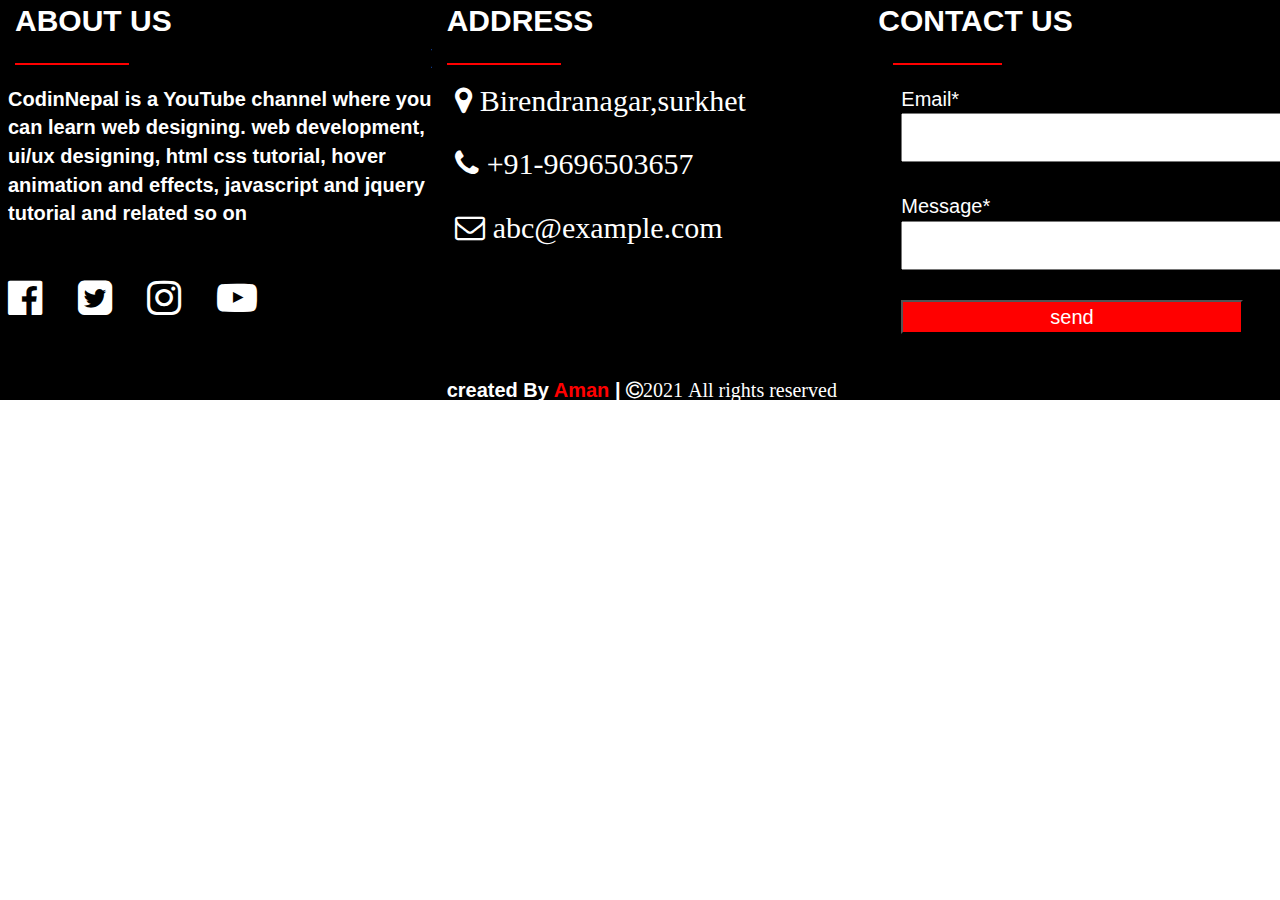
<file: kmrc_app/templates/kmrc_app/footer.html>
<!DOCTYPE html>
<html>
<head>
	<title>footer</title>

    <link rel="stylesheet"href="https://maxcdn.bootstrapcdn.com/bootstrap/3.4.1/css/bootstrap.min.css">
	<script src="https://ajax.googleapis.com/ajax/libs/jquery/3.5.1/jquery.min.js"></script>
	<script src="https://maxcdn.bootstrapcdn.com/bootstrap/3.4.1/js/bootstrap.min.js"></script>
     <link rel="stylesheet" href="https://cdnjs.cloudflare.com/ajax/libs/font-awesome/4.7.0/css/font-awesome.min.css">
</head>
<body>
	<div class="row" style="padding-left: 0px;margin-left: 0px;padding-right: 0px">

		<div class="col-lg-4 col-sm-4" style=" height:400px; background-color: black; font-size: 20px; color: white;">
         <b style="font-size: 30px;color: white;">ABOUT US</b>
		 <div class="row">
			<div class="col-lg-4 col-sm-4">
				 <hr style="height:2px;border-width:0;color:red;background-color:red">
			</div>
			<div class="col-lg-8 col-sm-8">
			</div>
			<div class="row">
				<div class="col-sm-12 col-lg-12" style="margin-left: 8px;">
					<b>CodinNepal is a YouTube channel where you can learn web designing. web development, ui/ux designing, html css tutorial, hover animation and effects, javascript and jquery tutorial and related so on</b>
					
				</div>]
				
			</div>
			<div class="row">
				<div class="col-lg-12 col-sm-12" style="margin-top: 50px;margin-left: 8px;">
					<i class="fa fa-facebook-official fa-2x"></i>
					<i class="fa fa-twitter-square fa-2x" style="margin-left: 30px;"></i>
					<i class="fa fa-instagram fa-2x" style="margin-left: 30px;"></i>
					<i class="fa fa-youtube-play fa-2x" style="margin-left: 30px;"></i>
					
				</div>
			</div>
			
		 </div>	
		</div>
		
	<div class="col-lg-4 col-sm-4" style=" height:400px; background-color: black; font-size: 20px; color: white; ">
         <b style="font-size: 30px;color: white;">ADDRESS</b>
		 <div class="row">
			<div class="col-lg-4 col-sm-4">
				 <hr style="height:2px;border-width:0;color:red;background-color:red">
			</div>
			<div class="col-lg-8 col-sm-8">
			</div>
		</div>
			<div class="row">
				<div class="col-sm-12 col-lg-12" style="margin-left: 8px;">
					<i class="fa fa-map-marker fa-2x" style="font-size: 30px;"> Birendranagar,surkhet</i><br>
					<i class="fa fa-phone fa-2x" style="font-size: 30px; margin-top: 30px;"> +91-9696503657</i>
					<i class="fa fa-envelope-o fa-2x" style="font-size: 30px; margin-top: 30px;"> abc@example.com</i><br>
		        </div>
            </div>
            <div class="row" >
            	<div class="col-lg-12 col-sm-12"style=" margin-top:130px;">
            		<b>created By <span style="color: red;">Aman</span> |</b>
            		<i class="fa fa-copyright">2021 All rights reserved</i>
            	</div>
            </div>
    </div>

		<div class="col-lg-4 col-sm-4" style=" height:400px; background-color: black; font-size: 20px; color: white; ">
         <b style="font-size: 30px;color: white;">CONTACT US</b>
		 <div class="row" style="padding-left: 0px;margin-left: 0px;padding-right: 0px">
			<div class="col-lg-4 col-sm-4">
				 <hr style="height:2px;border-width:0;color:red;background-color:red">
			</div>
			<div class="col-lg-8 col-sm-8">
			</div>
			<div class="row" style="padding-left: 0px;margin-left: 0px;padding-right: 0px">
				<div class="col-sm-12 col-lg-12" style="margin-left: 8px;">
	                Email*<br>
	                <input type="text" name="" style=" font-size: 30px;">
	          	</div>
		
		
	        </div>
	        <div class="row" style="padding-left: 0px;margin-left: 0px;padding-right: 0px">
				<div class="col-sm-12 col-lg-12" style="margin-left: 8px; margin-top: 30px;">
	                Message*<br>
	                <input type="text" name="" style=" font-size: 30px;">
	          	</div>
	        </div>
	        <div class="row" style="padding-left: 0px;margin-left: 0px;padding-right: 0px">
				<div class="col-sm-12 col-lg-12" style="margin-left: 8px; margin-top: 30px;">
	                <input type="button" name="send" value="send" style=" width : 85%; background-color:  red;">
	          	</div>
	        </div>
	        
        </div>
       </div>
      </div>
</body>
</html>
</file>
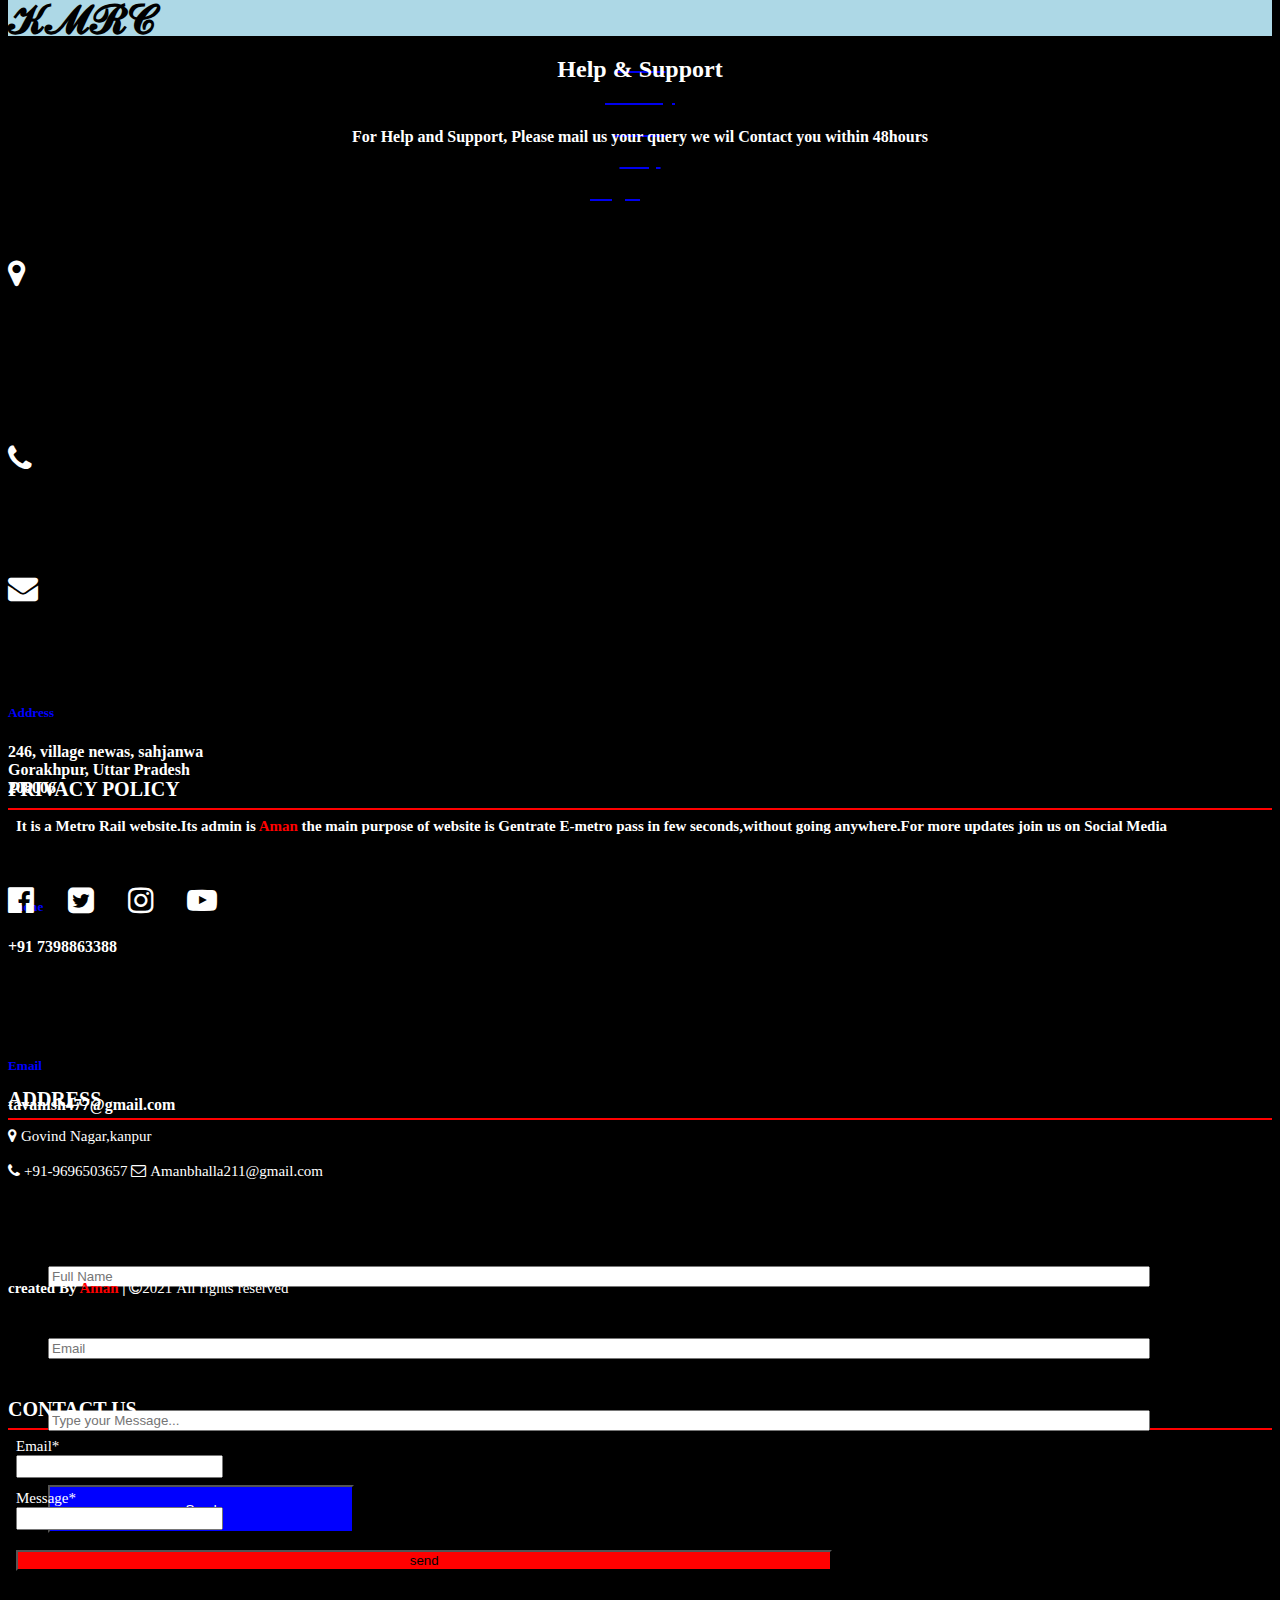
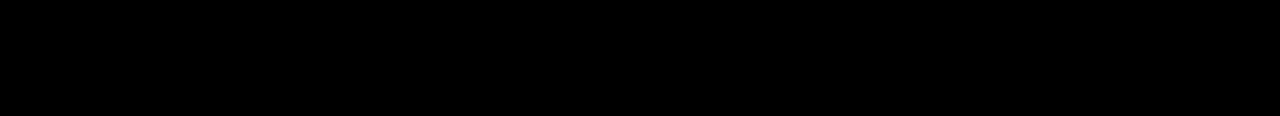
<file: kmrc_app/templates/kmrc_app/help.html>
<html>
<head>
	<title>contact us</title>

	 <link href="https://cdn.jsdelivr.net/npm/bootstrap@5.0.0-beta1/dist/css/bootstrap.min.css" rel="stylesheet" integrity="sha384-giJF6kkoqNQ00vy+HMDP7azOuL0xtbfIcaT9wjKHr8RbDVddVHyTfAAsrekwKmP1" crossorigin="anonymous">
     <link rel="stylesheet" href="https://cdnjs.cloudflare.com/ajax/libs/font-awesome/4.7.0/css/font-awesome.min.css">

</head>
<body style="background-color: black;" >
	<div class="row" style="margin-top :0px; padding:0px; height: 40px;background-color: #ADD8E6;font-size: 25px;cursor: default;margin-left: 0px;margin-right: 0px;">

		<div class="col-lg-7 col-sm-7" style="margin-top:-12px;font-size:40px;padding-right: 0px;padding-left: 0px;">
			<b style="font-family: verdana;">𝓚𝓜𝓡𝓒</b>
		</div>

		<div class="col-lg-1 col-sm-1" style="margin-top: 9px;font-size:20px;text-align:center;padding-right: 0px;padding-left: 0px;">
			<a href="/kmrc_app/"><b style="color: black;">Home</b></a>
		</div>

        <div class="col-lg-1 col-sm-1" style="margin-top: 9px;font-size:20px;text-align:center;padding-left: 0px;padding-right: 0px;">
        	<a href="/kmrc_app/journey">
			<b style="color: black;">Journey</b></a>
		</div>

		<div class="col-lg-1 col-sm-1" style="margin-top: 9px;font-size:20px;text-align:center;padding-left: 0px;padding-right: 0px;">
			<a href="\kmrc_app\aboutus"><b style="color: black;">About</b></a>
		</div>

		<div class="col-lg-1 col-sm-1" style="margin-top: 9px;margin-left: 0px;font-size:20px;text-align:center;padding-left: 0px;padding-right: 0px;">
			<a href="/kmrc_app/help/">
			<b style="color: black;">Help</b></a>
		</div>

		<div class="col-lg-1 col-sm-1" style="margin-top: 9px;font-size:20px;text-align:center; margin-left:-50px;padding-left: 0px;padding-right: 0px;">
			 <a href="/userregister/login"><b style="color: black;">Login</b></a>
			 </div>



    </div>


<div class="row">
	<div class="col-lg-4"></div>
	<div class="col-lg-4" style="color: white"><center><b><h2>Help & Support</h2></b></center></div>
	<div class="col-lg-4"></div>
</div>

<div class="row">
	<div class="col-lg-2" style="height: 25px"></div>
	<div class="col-lg-8" style="height: 25px; color: white"><b><center>For Help and Support, Please mail us 
	your query we wil Contact you within 48hours</center></b></div>
	<div class="col-lg-2" style="height: 25px"></div>
</div>
	
	<div class="row" style="height: 500px">
		<div class="col-lg-1"></div>
		<div class="col-lg-1" style=" padding-left: 0px;width:20px;">

			<div style=" height: 80px"></div>
			
				<div><i class="fa fa-map-marker" style="font-size:30px;color: white;"></i></div>

				<div style=" height: 155px"></div>
				<div><i class="fa fa-phone" style="font-size:30px; color: white"></i></div>

				<div style=" height: 100px"></div>
					<div><i class="fa fa-envelope" style="font-size:30px;color:white"></i></div>
       </div>

	    <div class="col-lg-4">
	        <div style=" height: 80px"></div>
	    	<div class="col-lg-12" style="color: blue"><b><h5>Address</h5></b></div>
	    	<div class="col-lg-12" style="color: white"><b>246, village newas, sahjanwa</b></div>
	    	<div class="col-lg-12" style="color: white"><b>Gorakhpur, Uttar Pradesh</b></div>
	    	<div class="col-lg-12" style="color: white"><b>208006</b></div>

	    	<div style=" height: 80px"></div>
	    	<div class="col-lg-12" style="color: blue"><b><h5>Phone</h5></b></div>
	    	<div class="col-lg-12" style="color: white"><b>+91 7398863388</b></div>

	    	<div style=" height: 80px"></div>
	    	<div class="col-lg-12" style="color: blue"><b><h5>Email</h5></b></div>
	    	<div class="col-lg-12" style="color: white"><b>tavanish477@gmail.com</b></div>
	    </div>
		
		<div class="col-lg-5">
			<div style=" height: 30px"></div>
			<div style="background-color: white; height: 480px; padding-left: 40px">
				<div style="background-color: white; height: 45px"></div>
				<div style="background-color: white; height: 40px"><b><h5>Send Message</h5></b></div>

				<div><input type="text" name="" placeholder="Full Name" style="margin-top: 15px; width: 90%"></div><br><br>

				<div><input type="text" name="" placeholder="Email" style="margin-top: 15px; width: 90%"></div><br><br>

				<div><input type="text" name="" placeholder="Type your Message..." style="margin-top: 15px; width: 90%"></div><br><br><br>

                 <div><input type="button" name="" value="Send" style="width: 25%; height: 10%; background-color: blue; color: white"></div>

			</div>
	    </div>
		<div class="col-lg-1"></div>
	</div>

	<div style=" height: 100px"></div>

   <!-- footer -->

<div class="row" style="padding-left: 0px;margin-left: 0px;padding-right: 0px;margin-right: 0px;">

    <div class="col-lg-4 col-sm-4" style=" height:310px; background-color: black; font-size: 15px; color: white;">
         <b style="font-size: 20px;color: white;">PRIVACY POLICY</b>
     <div class="row">
      <div class="col-lg-4 col-sm-4">
         <hr style="height:2px;border-width:0;color:red;background-color:red">
      </div>
      <div class="col-lg-8 col-sm-8">
      </div>
      <div class="row">
        <div class="col-sm-12 col-lg-12" style="margin-left: 8px;">
          <b>It is a Metro Rail website.Its admin is <span style="color: red;">Aman</span> the main purpose of website is Gentrate E-metro pass in few seconds,without going anywhere.For more updates join us on Social Media    </b>
          
        </div>
        
      </div>
       <div class="row">
        <div class="col-lg-12 col-sm-12" style="margin-top: 50px;">
          <i class="fa fa-facebook-official fa-2x"></i>
          <i class="fa fa-twitter-square fa-2x" style="margin-left: 30px;"></i>
          <i class="fa fa-instagram fa-2x" style="margin-left: 30px;"></i>
          <i class="fa fa-youtube-play fa-2x" style="margin-left: 30px;"></i>
          
        </div>
      </div>
     </div> 
    </div>

    
  <div class="col-lg-4 col-sm-4" style=" height:310px; background-color: black; font-size: 15px; color: white; ">
         <b style="font-size: 20px;color: white;">ADDRESS</b>
     <div class="row">
      <div class="col-lg-4 col-sm-4">
         <hr style="height:2px;border-width:0;color:red;background-color:red">
      </div>
      <div class="col-lg-8 col-sm-8">
      </div>
    </div>
      <div class="row">
        <div class="col-sm-12 col-lg-12">
          <i class="fa fa-map-marker fa-2x" style="font-size: 15px;"> Govind Nagar,kanpur</i><br>
          <i class="fa fa-phone fa-2x" style="font-size: 15px; margin-top: 20px;"> +91-9696503657</i>
          <i class="fa fa-envelope-o fa-2x" style="font-size: 15px; margin-top: 20px;"> Amanbhalla211@gmail.com</i><br>
            </div>
            </div>
            <div class="row">
              <div class="col-lg-12 col-sm-12" style=" margin-top:100px;">
                <b>created By <span style="color: red;">Aman</span> |</b>
                <i class="fa fa-copyright">2021 All rights reserved</i>
              </div>
            </div>
    </div>

    <div class="col-lg-4 col-sm-4" style=" height:310px; background-color: black; font-size: 15px; color: white; ">
         <b style="font-size: 20px;color: white;">CONTACT US</b>
     <div class="row" style="padding-left: 0px;margin-left: 0px;padding-right: 0px;margin-right: 0px;">
      <div class="col-lg-4 col-sm-4">
         <hr style="height:2px;border-width:0;color:red;background-color:red">
      </div>
      <div class="col-lg-8 col-sm-8">
      </div>
      <div class="row" style="padding-left: 0px;margin-left: 0px;padding-right: 0px;margin-right: 0px;">
        <div class="col-sm-12 col-lg-12" style="margin-left: 8px;">
                  Email*<br>
                  <input type="text" name="" style=" font-size: 15px;">
              </div>
    
    
          </div>
          <div class="row" style="padding-left: 0px;margin-left: 0px;padding-right: 0px;margin-right: 0px;">
        <div class="col-sm-12 col-lg-12" style="margin-left: 8px; margin-top: 12px;">
                  Message*<br>
                  <input type="text" name="" style=" font-size: 15px;">
              </div>
          </div>
          <div class="row" style="padding-left: 0px;margin-left: 0px;padding-right: 0px;margin-right: 0px;">
        <div class="col-sm-12 col-lg-12" style="margin-left: 8px; margin-top: 20px;">
                  <input type="button" name="send" value="send" style=" width : 65%; background-color:  red;">
              </div>
          </div>
          
        </div>
       </div>
      </div>

 

<!-- END footer -->


</body>
</html>
</file>
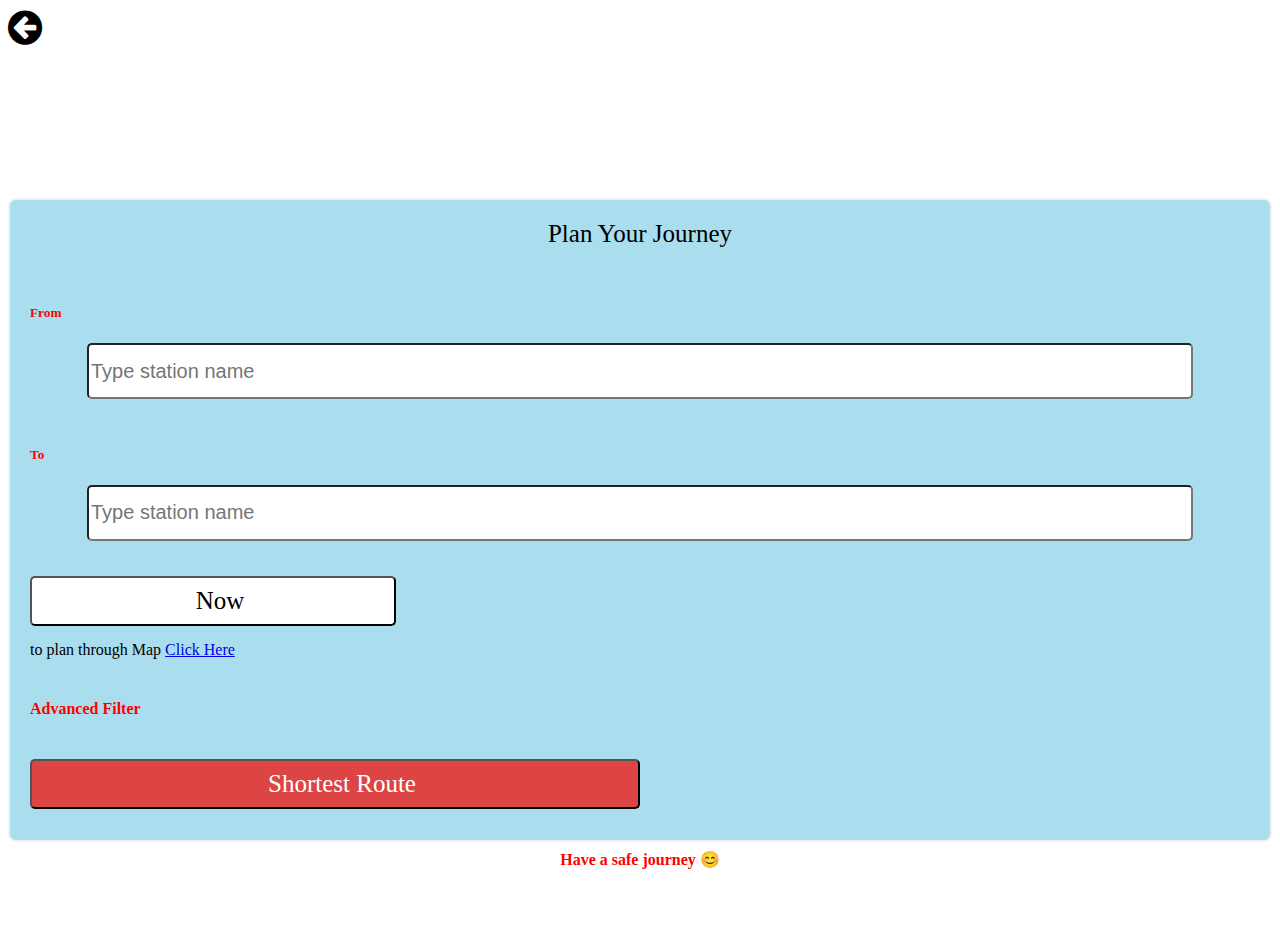
<file: kmrc_app/templates/kmrc_app/journey.html>
<!DOCTYPE html>
<html>
<head>
	<meta charset="utf-8">
	<meta name="viewport" content="width=device-width, initial-scale=1">
	<link rel="stylesheet" href="https://cdnjs.cloudflare.com/ajax/libs/font-awesome/4.7.0/css/font-awesome.min.css">
	<title>Journey</title>
	<link href="https://cdn.jsdelivr.net/npm/bootstrap@5.0.0-beta1/dist/css/bootstrap.min.css" rel="stylesheet" integrity="sha384-giJF6kkoqNQ00vy+HMDP7azOuL0xtbfIcaT9wjKHr8RbDVddVHyTfAAsrekwKmP1" crossorigin="anonymous">
     <link rel="stylesheet" href="https://cdnjs.cloudflare.com/ajax/libs/font-awesome/4.7.0/css/font-awesome.min.css">


</head>
<body>
 
<span onclick="history.back()" ><i class="fa fa-arrow-circle-left" aria-hidden="true" style="font-size:40px; color: black;" ></i></span>
    
	<div class="row">
		<div class="col-lg-12 col-sm-12" style="height:50px;">
			
		</div>
		
	</div>
 

	<div class="row">
		<div class="col-lg-3 col-sm-12" style= "height:100px;">
			
		</div>
		<div class="col-lg-6 col-sm-12" style= "height:600px;background-color: #ade;border-radius: 8px; border: 2px solid rgb(239,241,243); padding:20px;text-align: center;">


			<span style=" font-size: 25px;  font-family: robert;">Plan Your Journey</span>
				
				<div class="row">

					<div class="col-lg-12 col-sm-12" style= " height: 450px;">

				        <div class="row">
				        	<div class="col-lg-12 col-sm-12"style="padding-top:35px;">
				        		<h5 style="color: red; text-align:left;">From</h5>
				        		<input type="text" placeholder="Type station name " style="height: 50px;width: 90%; border-radius: 5px; font-size: 20px;">
				        		
				        	</div>					
				        	

				        </div>

				        <div class="row">
				        	<div class="col-lg-12 col-sm-12"style="padding-top:25px;">
				        		<h5 style="color: red; text-align:left;">To</h5>
				        		<input type="text" placeholder="Type station name " style="height: 50px;width: 90%; border-radius: 5px; font-size: 20px;">
				        		
				        	</div>		 	

				        </div>

				        <div class="row">
				        	<div class="col-lg-12 col-sm-12"style="padding-top:35px; text-align: left;" >
				        		<input type="Button" value="Now" style="padding-left: 20px; height: 50px;width: 30%; border-radius: 5px; font-size: 25px; background-color: White; cursor: pointer; color: black;font-family: Georgia;">

				        		
				        	</div>		 	

				        </div>

				        <div class="row">
				        	<div class="col-lg-12 col-sm-12"style="padding-top:15px; text-align: left;">
				        		<h8>to plan through Map <a href="/kmrc_app/map">Click Here</a></h8>
				        	</div>		 	

				        </div>
				        
				        <div class="row">
				        	<div class="col-lg-12 col-sm-12"  style="padding-top:20px;">
				        		<h4 style="color: red;text-align: left;">Advanced Filter</h4>	
				        		
				        </div>


				        <div class="row">
				        	<div class="col-lg-12 col-sm-12"style="padding-top:20px; text-align: left;" >
				        		<input type="Button" value="Shortest Route" style="padding-left: 20px; height: 50px;width: 50%; border-radius: 5px; font-size: 25px; background-color: #d44; cursor: pointer; color: white;font-family: Georgia;">		
				        		</div>	
				        		
				        </div>

				        <div class="row">
				        	<div class="col-lg-12 col-sm-12"  style="padding-top:20px;">
				        		<h4 style="color: red;text-align: center;">Have a safe journey &#128522;</h4>	
				        		
				        </div>


				        </div>	
				        							        					    
				    

				    </div>



				</div>
					

				</div>

				</div>
					

				</div>
				
			

			
		</div>
		<div class="col-lg-3 col-sm-12" style= "height:100px;">
			
		</div>
		

	

</body>
</html>
</file>
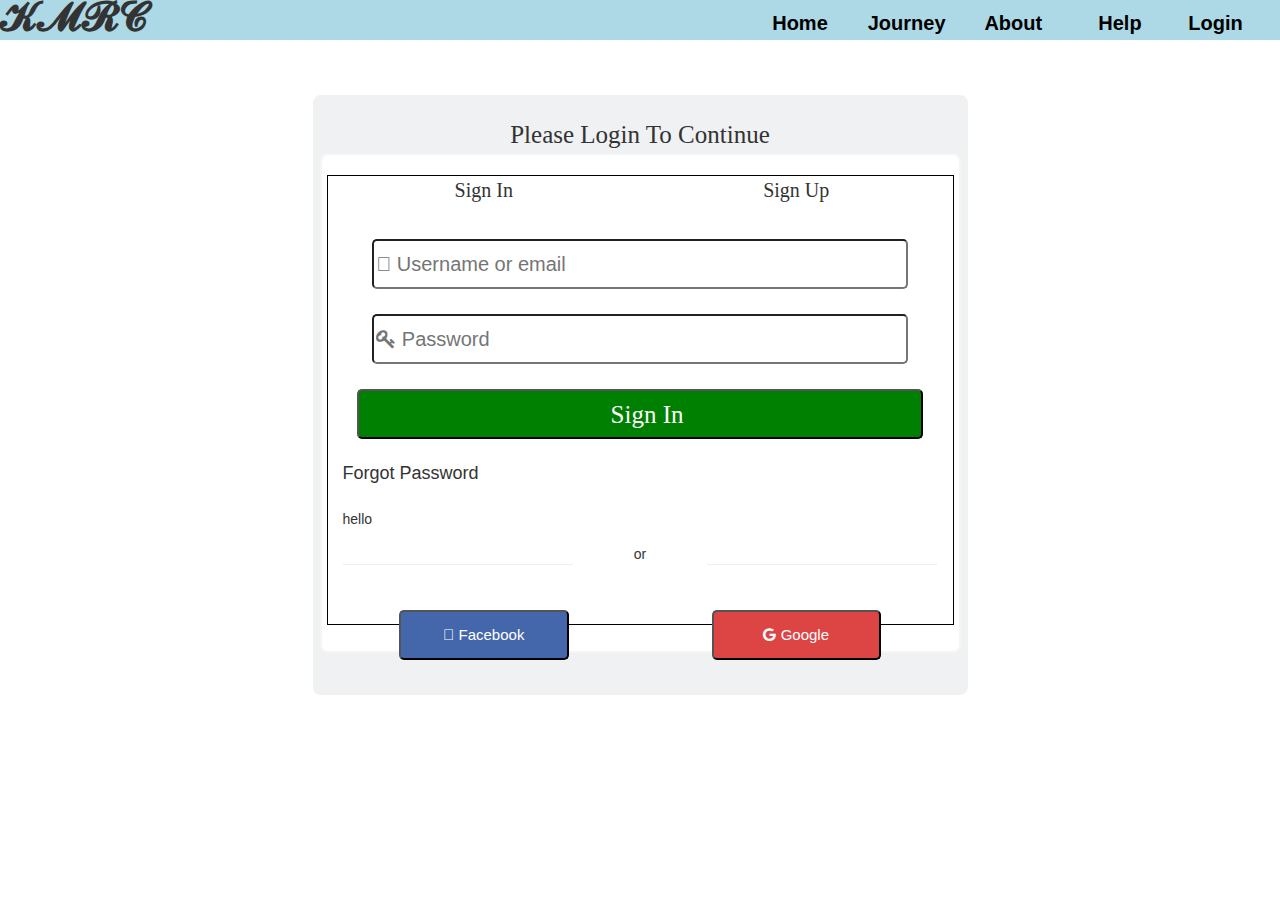
<file: kmrc_app/templates/kmrc_app/login.html>
<!DOCTYPE html>
<html>
<head>
	<meta charset="utf-8">
	<meta name="viewport" content="width=device-width, initial-scale=1">
	<title>login</title>
	<link rel="stylesheet"href="https://maxcdn.bootstrapcdn.com/bootstrap/3.4.1/css/bootstrap.min.css">
	<script src="https://ajax.googleapis.com/ajax/libs/jquery/3.5.1/jquery.min.js"></script>
	<script src="https://maxcdn.bootstrapcdn.com/bootstrap/3.4.1/js/bootstrap.min.js"></script>
	<link rel="stylesheet" href="https://cdnjs.cloudflare.com/ajax/libs/font-awesome/4.7.0/css/font-awesome.min.css">
	<link href="https://cdn.jsdelivr.net/npm/bootstrap@5.0.0-beta1/dist/css/bootstrap.min.css" rel="stylesheet" integrity="sha384-giJF6kkoqNQ00vy+HMDP7azOuL0xtbfIcaT9wjKHr8RbDVddVHyTfAAsrekwKmP1" crossorigin="anonymous">
	

</head>
<body>

	

  <div class="row" style="margin-top :0px padding :0px;height: 40px;background-color: #ADD8E6;font-size: 25px;cursor: default;margin-left: 0px;margin-right: 0px;">

    <div class="col-lg-7 col-sm-7" style="margin-top:-12px;font-size:40px;padding-right: 0px;padding-left: 0px;">
      <b style="font-family: verdana;">𝓚𝓜𝓡𝓒</b>
    </div>

    <div class="col-lg-1 col-sm-1" style="margin-top: 9px;font-size:20px;text-align:center;padding-right: 0px;padding-left: 0px;">
      <a href="\kmrc_app"><b style="color: black;">Home</b></a>
    </div>

        <div class="col-lg-1 col-sm-1" style="margin-top: 9px;font-size:20px;text-align:center;padding-left: 0px;padding-right: 0px;">
        	<a href="/kmrc_app/journey">
      <b style="color: black;">Journey</b></a>
    </div>

    <div class="col-lg-1 col-sm-1" style="margin-top: 9px;font-size:20px;text-align:center;padding-left: 0px;padding-right: 0px;">
      <a href="\kmrc_app\aboutus"><b style="color: black;">About</b></a>
    </div>

    <div class="col-lg-1 col-sm-1" style="margin-top: 9px;margin-left: 0px;font-size:20px;text-align:center;padding-left: 0px;padding-right: 0px;">
      <a href="/kmrc_app/help/">
      <b style="color: black;">Help</b></a>
    </div>

    <div class="col-lg-1 col-sm-1" style="margin-top: 9px;font-size:20px;text-align:centerpadding-left: 0px;padding-right: 0px;">
       <a href="/userregister/login"><b style="color: black;">Login</b></a>
       </div>



    </div>	



	<div class="row">
		<div class="col-lg-12" style="height:50px;">
			
		</div>
		
	</div>
 

	<div class="row">
		<div class="col-lg-3 col-sm-12" style= "height:100px;">
			
		</div>
		<div class="col-lg-6 col-sm-12" style= "height:600px;background-color: rgb(239,241,243);border-radius: 8px; border: 2px solid rgb(239,241,243); padding:20px;text-align: center;">


			<span style=" font-size: 25px;  font-family: robert;">Please Login To Continue</span>
				<div class="row">
                    

					<div class="col-lg-12 col-sm-12" style= " height: 500px; background-color: white;border-radius: 8px; border: 2px solid whitesmoke; padding:20px;">

				<div class="row">

					<div class="col-lg-12 col-sm-12" style= " height: 450px; background-color: white;border-radius: 0px; border: 1px solid black;">

						<div class="row" style="font-family: Georgia;">


				        	<div class="col-lg-6 col-sm-12">
						       <span style="font-size: 20px; ">Sign In</span>
						
				            </div>
				            <div class="col-lg-6 col-sm-12">
				    	       <span style="font-size: 20px;">Sign Up</span>
						

				            </div>
				        </div>

				        <div class="row">
				        	<div class="col-lg-12 col-sm-12"style="padding-top:35px;">
				        		<input type="text" placeholder="&#Xf2bd; Username or email" style="font-family:Arial, FontAwesome; height: 50px;width: 90%; border-radius: 5px; font-size: 20px;">
				        		
				        	</div>					
				        	

				        </div>

				        <div class="row">
				        	<div class="col-lg-12 col-sm-12"style="padding-top:25px;">
				        		<input type="text" placeholder="&#Xf084; Password" style="font-family:Arial, FontAwesome; height: 50px;width: 90%; border-radius: 5px; font-size: 20px;">
				        		
				        	</div>		 	

				        </div>

				        <div class="row">
				        	<div class="col-lg-12 col-sm-12"style="padding-top:25px;">
				        		<input type="Button" value="Sign In" style="padding-left: 20px; height: 50px;width: 95%; border-radius: 5px; font-size: 25px; background-color: green; cursor: pointer; color: white;font-family: Georgia;">

				        		
				        	</div>		 	

				        </div>

				        <div class="row">
				        	<div class="col-lg-12 col-sm-12"style="padding-top:15px; text-align: left;">
				        		<h4>Forgot Password </h4>
				        	</div>		 	

				        </div>


				        <div class="row">
				        	<div class="col-lg-12 col-sm-12"style="padding-top:15px; text-align: left;">
				        		<span>hello</span>
				        	</div>		 	

				        </div>

				        <div class="row">
				        	<div class="col-lg-5 col-sm-12"style="padding-top:15px;">
				        		<hr>
				        	</div>

				        	<div class="col-lg-2 col-sm-12"style="padding-top:15px;">
				        		or
				        	</div>

				        	<div class="col-lg-5 col-sm-12"style="padding-top:15px;">
				        		<hr>
				        	</div>
				        	
				        </div>

				        <div class="row">
				        	<div class="col-lg-6 col-sm-12"style="padding-top:25px; ">
				        		<input type="Button" value="&#Xf082; Facebook" style="font-family:Arial, FontAwesome; height: 50px;width: 60%; border-radius: 5px; font-size: 15px; background-color: #46a; cursor: pointer; color: white;">

				        	</div>

				        	<div class="col-lg-6 col-sm-12"style="padding-top:25px;">
				        		<input type="Button" value="&#Xf1a0; Google" style=" height: 50px;width: 60%; border-radius: 5px; font-size: 15px; background-color: #d44; cursor: pointer; color: white;font-family:Arial, FontAwesome;">
				        
				        	</div>



				    
				    
				    

				    </div>



				</div>
					

				</div>

				</div>
					

				</div>
				
			

			
		</div>
		<div class="col-lg-3 col-sm-12" style= "height:100px;">
			
		</div>
		
	</div>

</body>
</html>
</file>
